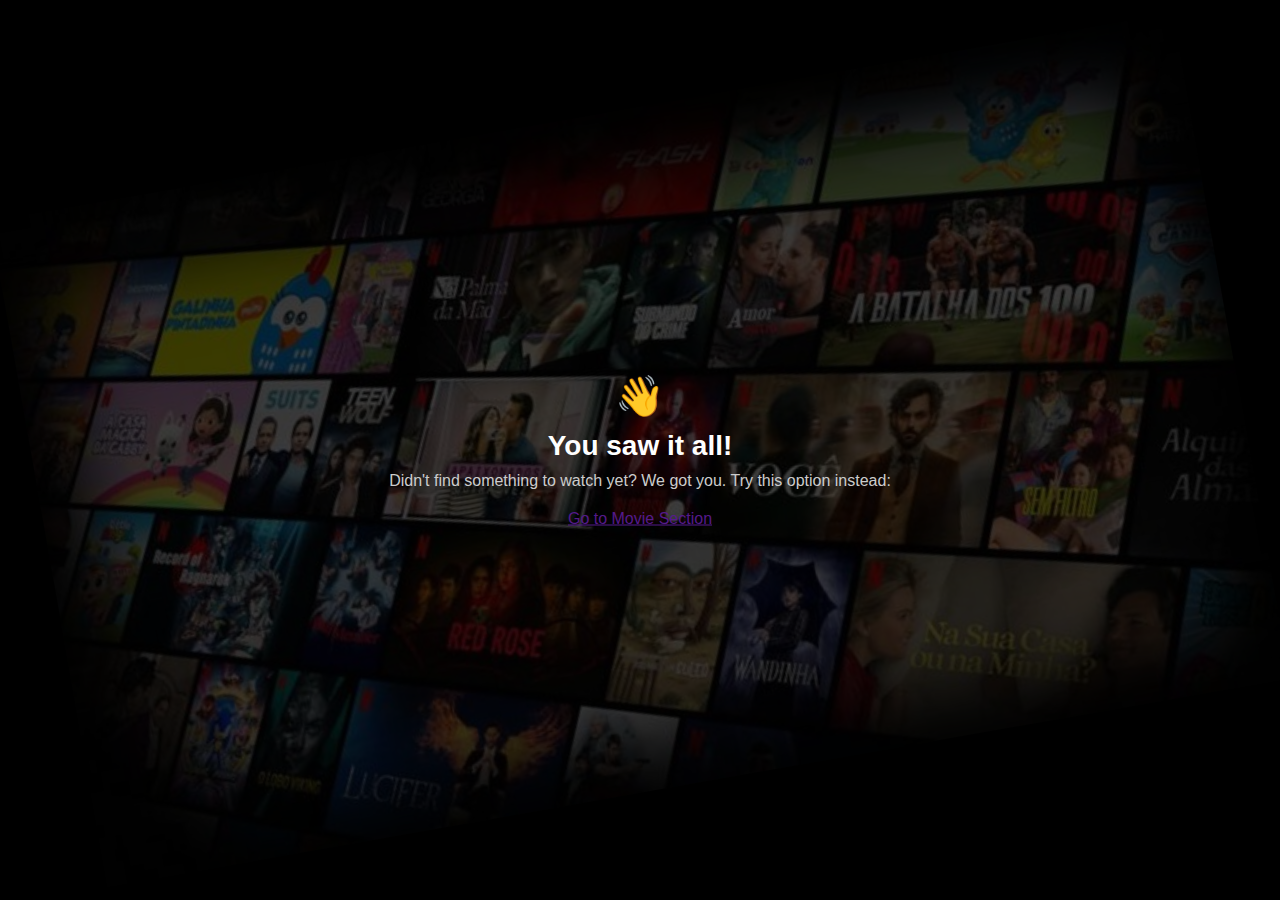
<file: test/tes1.html>
<!DOCTYPE html>
<html lang="en">
<head>
    <meta charset="UTF-8">
    <meta name="viewport" content="width=device-width, initial-scale=1.0">
    <title>You saw it all!</title>
    <link rel="stylesheet" href="test.css">
</head>
<body>
    <div class="background">
        <img src="/image/download.jpg" alt="Background" class="background-img">
   
    <div class="container3">
        <div class="content">
            <span class="wave">👋</span>
            <h1>You saw it all!</h1>
            <p>Didn't find something to watch yet? We got you. Try this option instead:</p>
            <a href="" class="btn3">Go to Movie Section</a>
        </div>
    </div>
     </div>
</body>
</html>
</file>
<file: test/test.css>
/* styles.css */
* {
    margin: 0;
    padding: 0;
    box-sizing: border-box;
    font-family: Arial, sans-serif;
}
body {
    background-color: hsl(0, 0%, 0%);
    color: rgb(0, 0, 0);
    width: 100%;
    height: auto;
    overflow-x: hidden;
   
}
.container3 {
    position: absolute;
    top: 50%;
    left: 50%;
    transform: translate(-50%, -50%); /* Căn giữa chính xác */
    width: 100%;
    max-width: 800px;
    text-align: center;
}

/* Emoji 👋 */
.wave {
    font-size: 40px;
    display: inline-block;
    animation: wave 1.5s infinite;
}

/* Hiệu ứng vẫy tay */
@keyframes wave {
    0%, 100% { transform: rotate(0deg); }
    50% { transform: rotate(15deg); }
}

/* Tiêu đề */
.content h1 {
    color: #ffffff;
    font-size: 28px;
    font-weight: bold;
    margin: 10px 0;
}

/* Đoạn mô tả */
.content p {
    font-size: 16px;
    color: #ccc;
    margin-bottom: 20px;
}

/* Nút chuyển trang */
.content .btn {
    background: #444;
    color: white;
    border: none;
    padding: 12px 20px;
    border-radius: 5px;
    cursor: pointer;
    font-size: 16px;
    text-decoration: none;
    display: inline-block;
    transition: background 0.3s;
    margin-top: 20px;
}

.content .btn:hover {
    background: #666;
}

/* Ảnh nền */
.background-img {
    position: absolute;
    top: 50%;
    left: 50%;
    width: 100%;
    max-width: 1200px;
    opacity: 0.3; /* Làm mờ ảnh */
    transform: translate(-50%, -50%) rotate(-10deg); /* Nghiêng ảnh */
    z-index: -1; /* Đưa ảnh ra sau */
}
</file>
